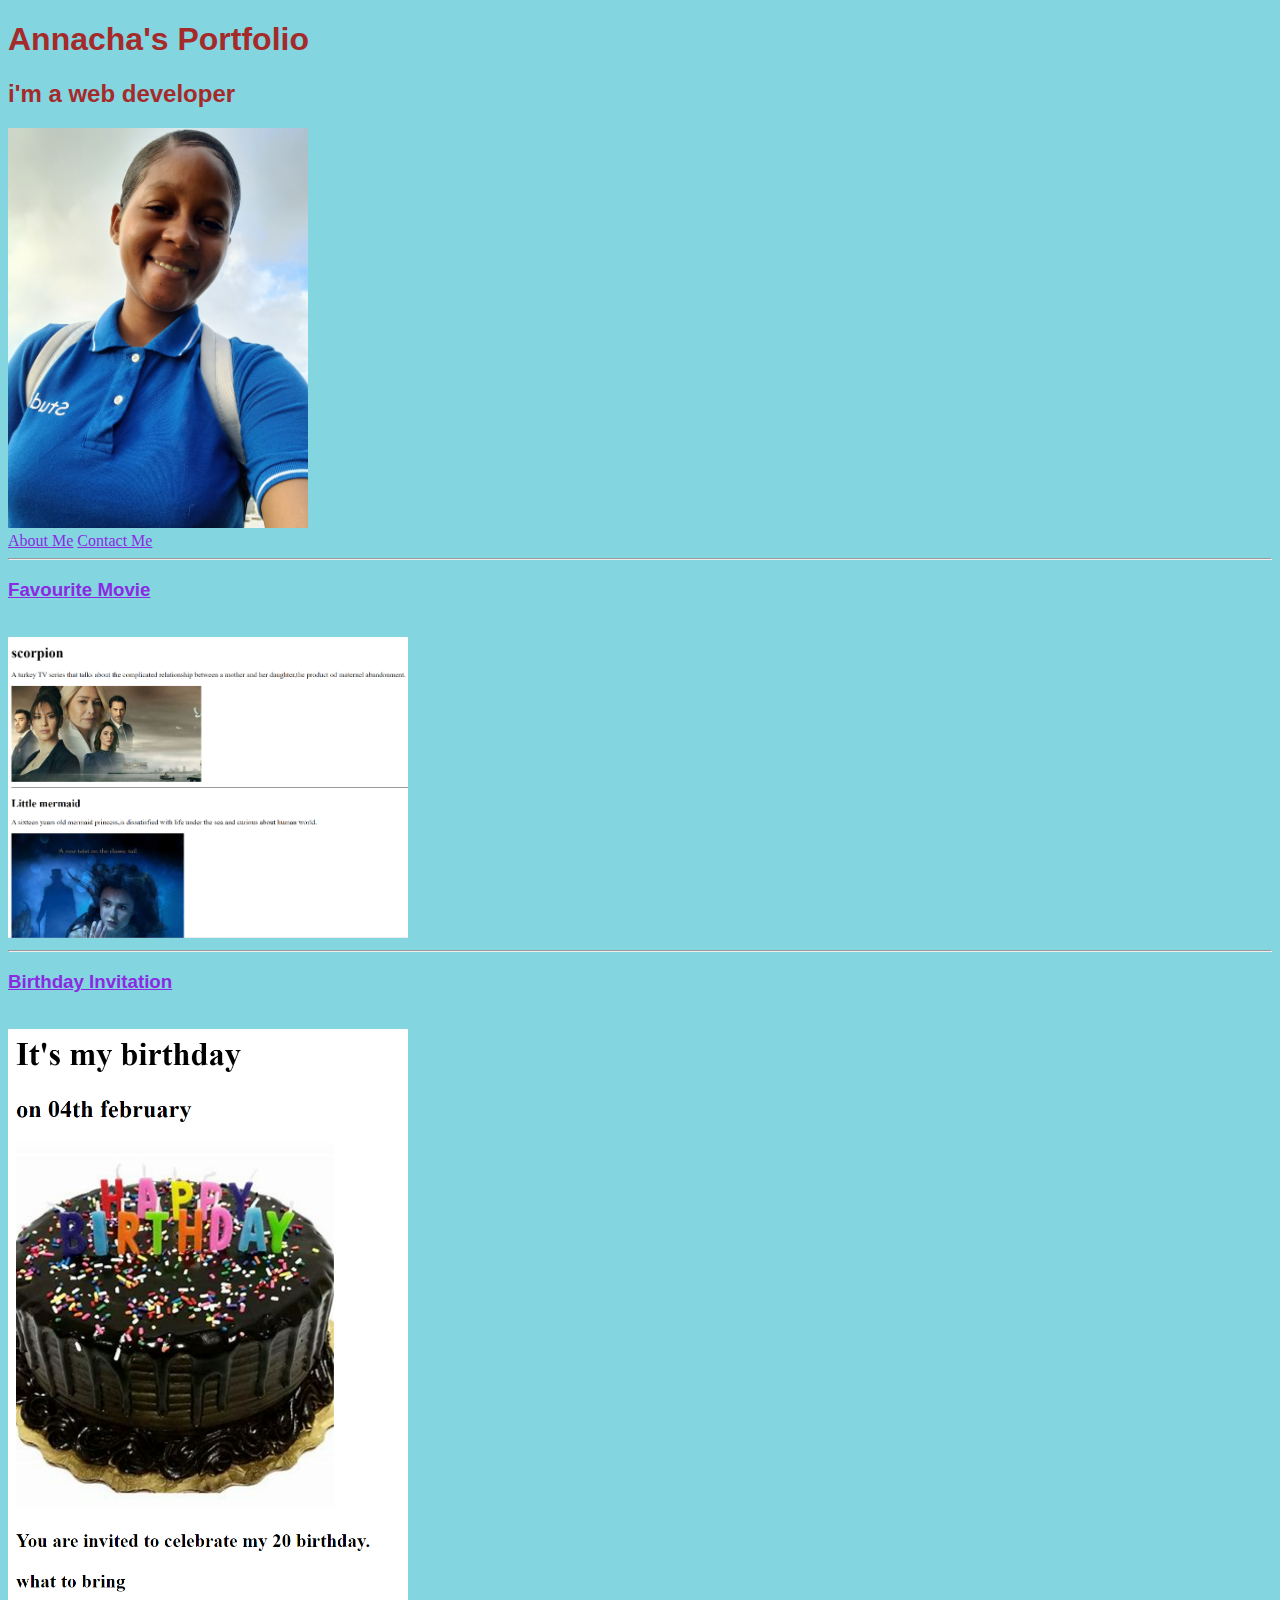
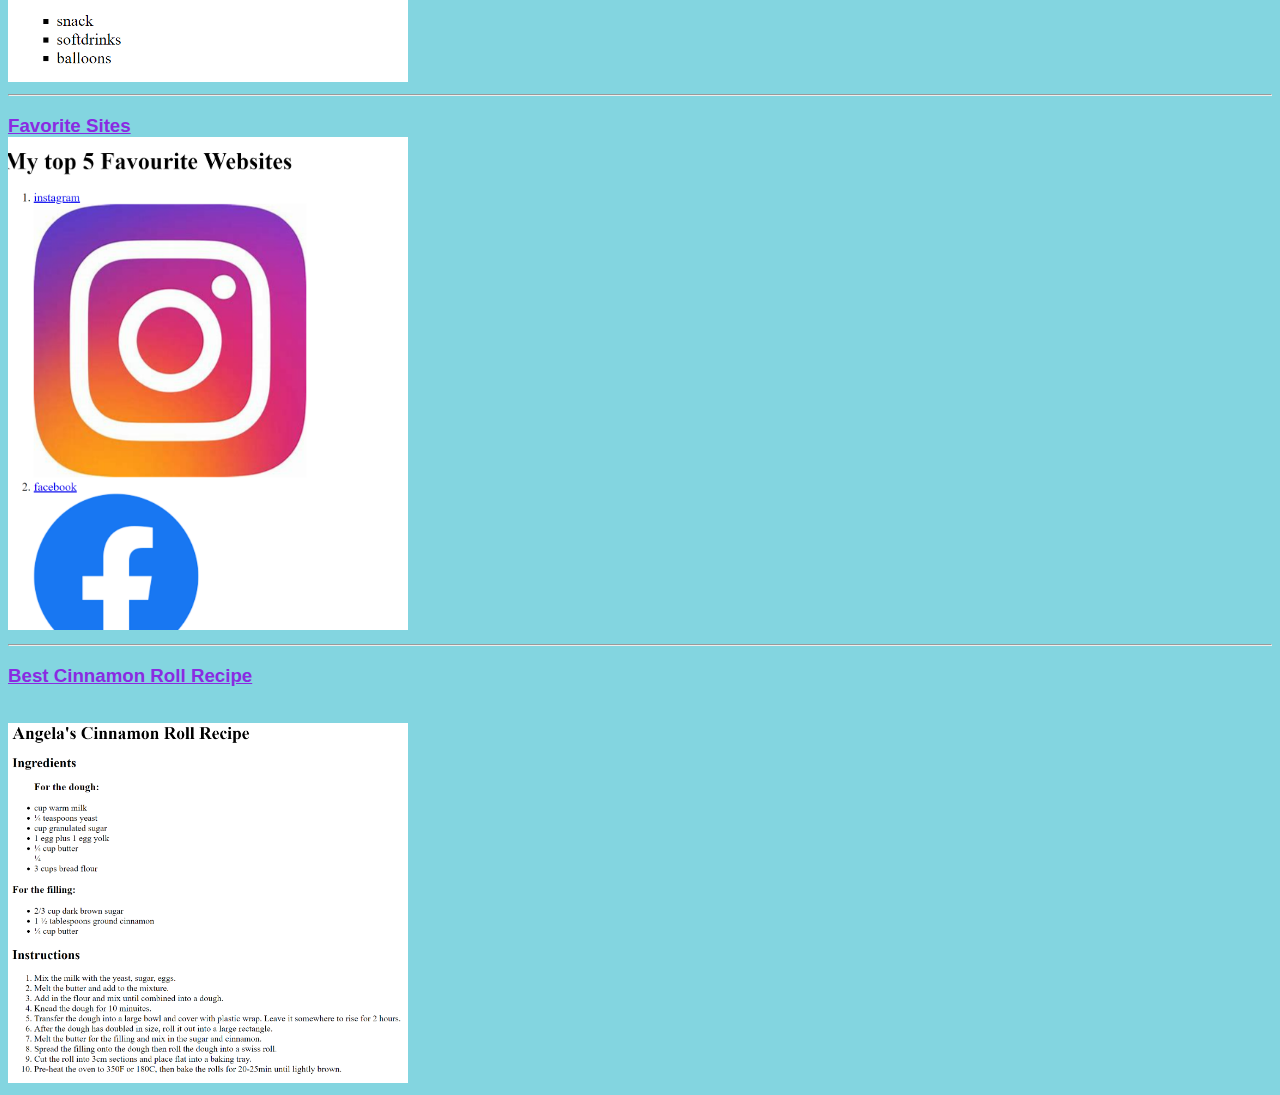
<file: index.html>
<!DOCTYPE html>
<html lang="en">
<head>
    <meta charset="UTF-8">
    <meta http-equiv="X-UA-Compatible" content="IE=edge">
    <meta name="viewport" content="width=device-width, initial-scale=1.0">
    <title>Annacha's Portfolio</title>

    <link rel="stylesheet" href="style.css">
</head>
<body>
   <h1>Annacha's Portfolio</h1> 
   <h2>i'm a  web developer </h2>
   <img src="./finalwork/Image/only annacha.jpg" alt="my profile picture" height="400">
   <br>
   <a href="./assignment/AboutMe/about.html">About Me</a>
   <a href="./assignment/AboutMe/contact.html">Contact Me</a>
   <hr>

   <h3><a href="./assignment/Movies/movie.html">Favourite Movie</a></h3>
   <br>
   <img src="./finalwork/Image/favoritemovie.png" alt="favourite movies screenshot website"width="400">
   <hr>
   <h3><a href="./assignment/birthday/birthday.html">Birthday Invitation</a></h3>
   <br>
   <img src="./finalwork/Image/birthdayinvitation.png" alt="birthday screenshot website" width="400">

   <hr>
   <h3><a href="./assignment/favSites/favSites.html">Favorite Sites</a>
    <br>
    <img src="./finalwork/Image/favoriteweb.png" alt="favorites site screenshot website"width="400">
    <hr>
    <h3><a href="./assignment/recipes/recipe.html">Best Cinnamon Roll Recipe</a></h3>
    <br>
    <img src="./finalwork/Image/angelarecipe.png" alt="cinnamon roll recipe screenshot website"width="400">
   
</body>
</html>
</file>
<file: style.css>
body{
    background-color: #83d5e0;
}
h1{
    font-family: Verdana, Geneva, Tahoma, sans-serif;
    color: brown;
}
h2{
    font-family: Verdana, Geneva, Tahoma, sans-serif;
    color: brown;
}
   
h3{
    font-family: Verdana, Geneva, Tahoma, sans-serif;
    color: brown;
}
    
a:link{
    color: blueviolet;
}

a:visited{
    color: darkorange;
}
</file>
